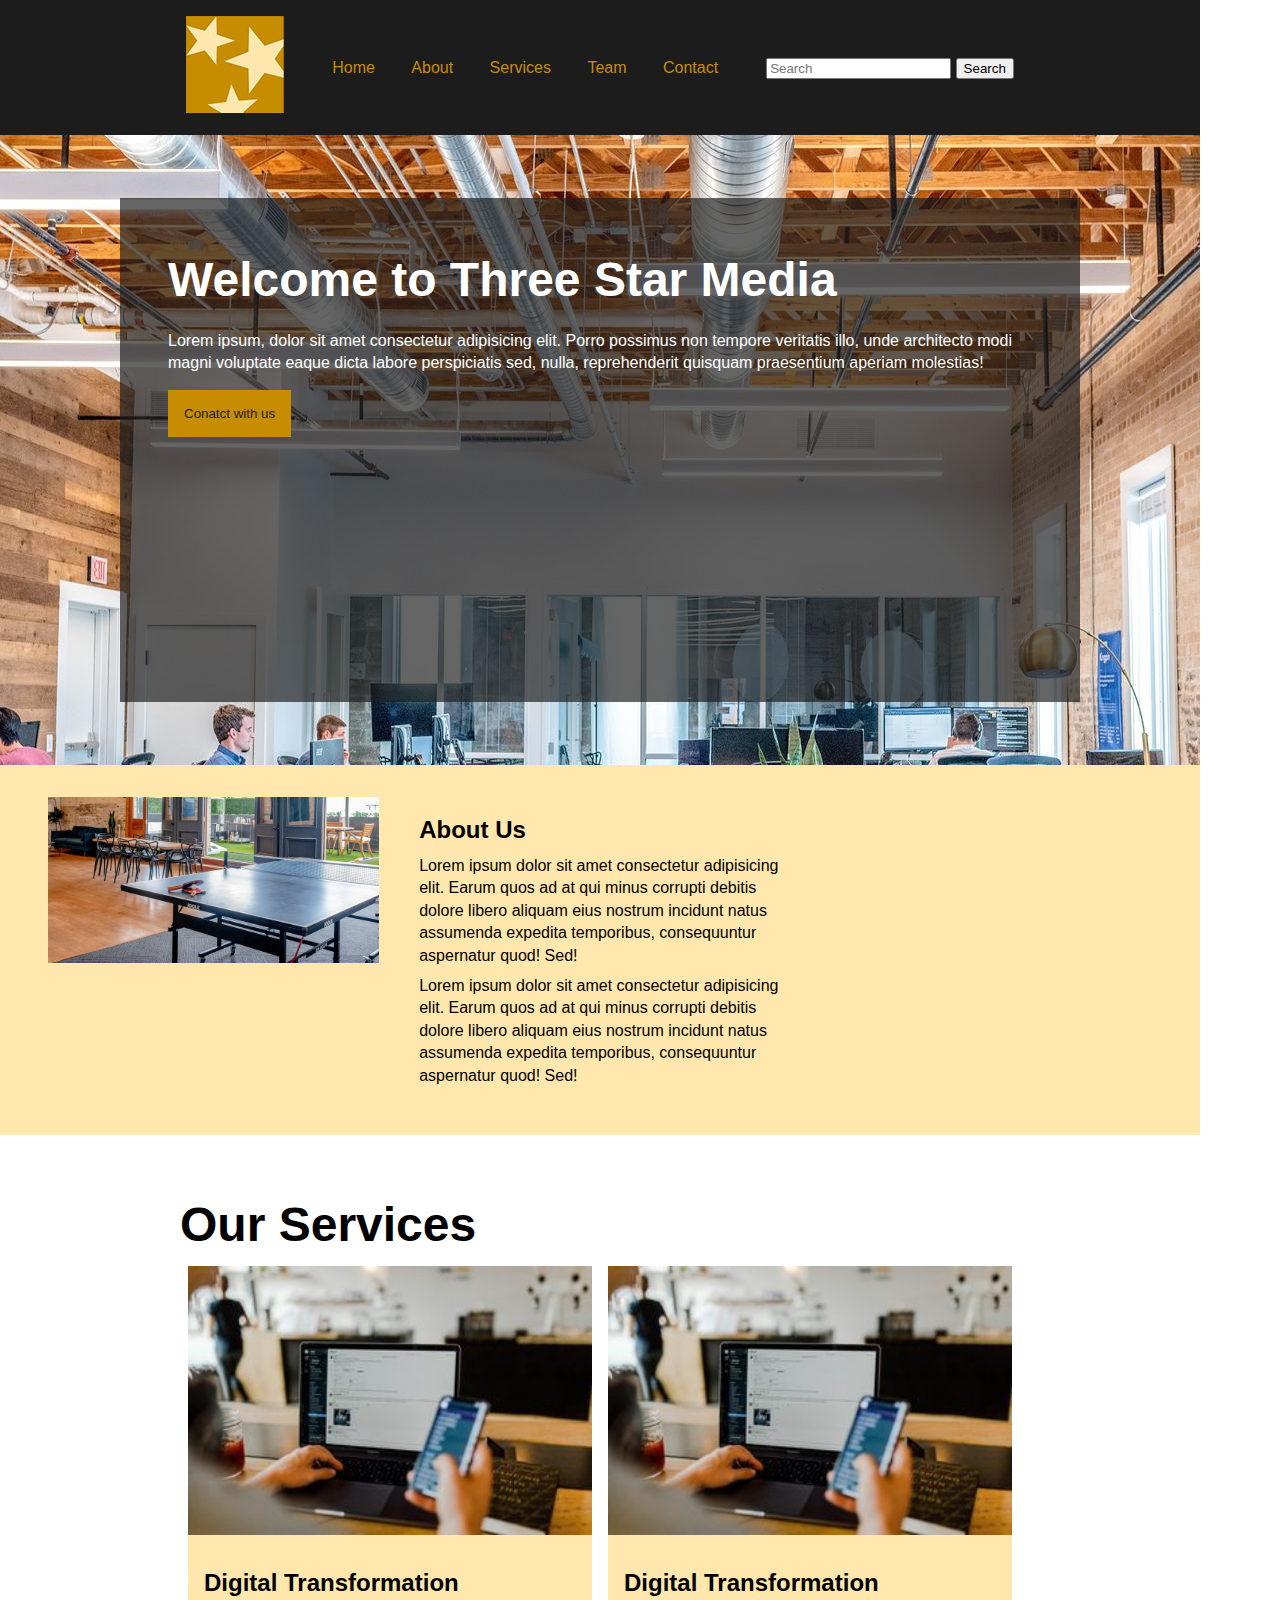
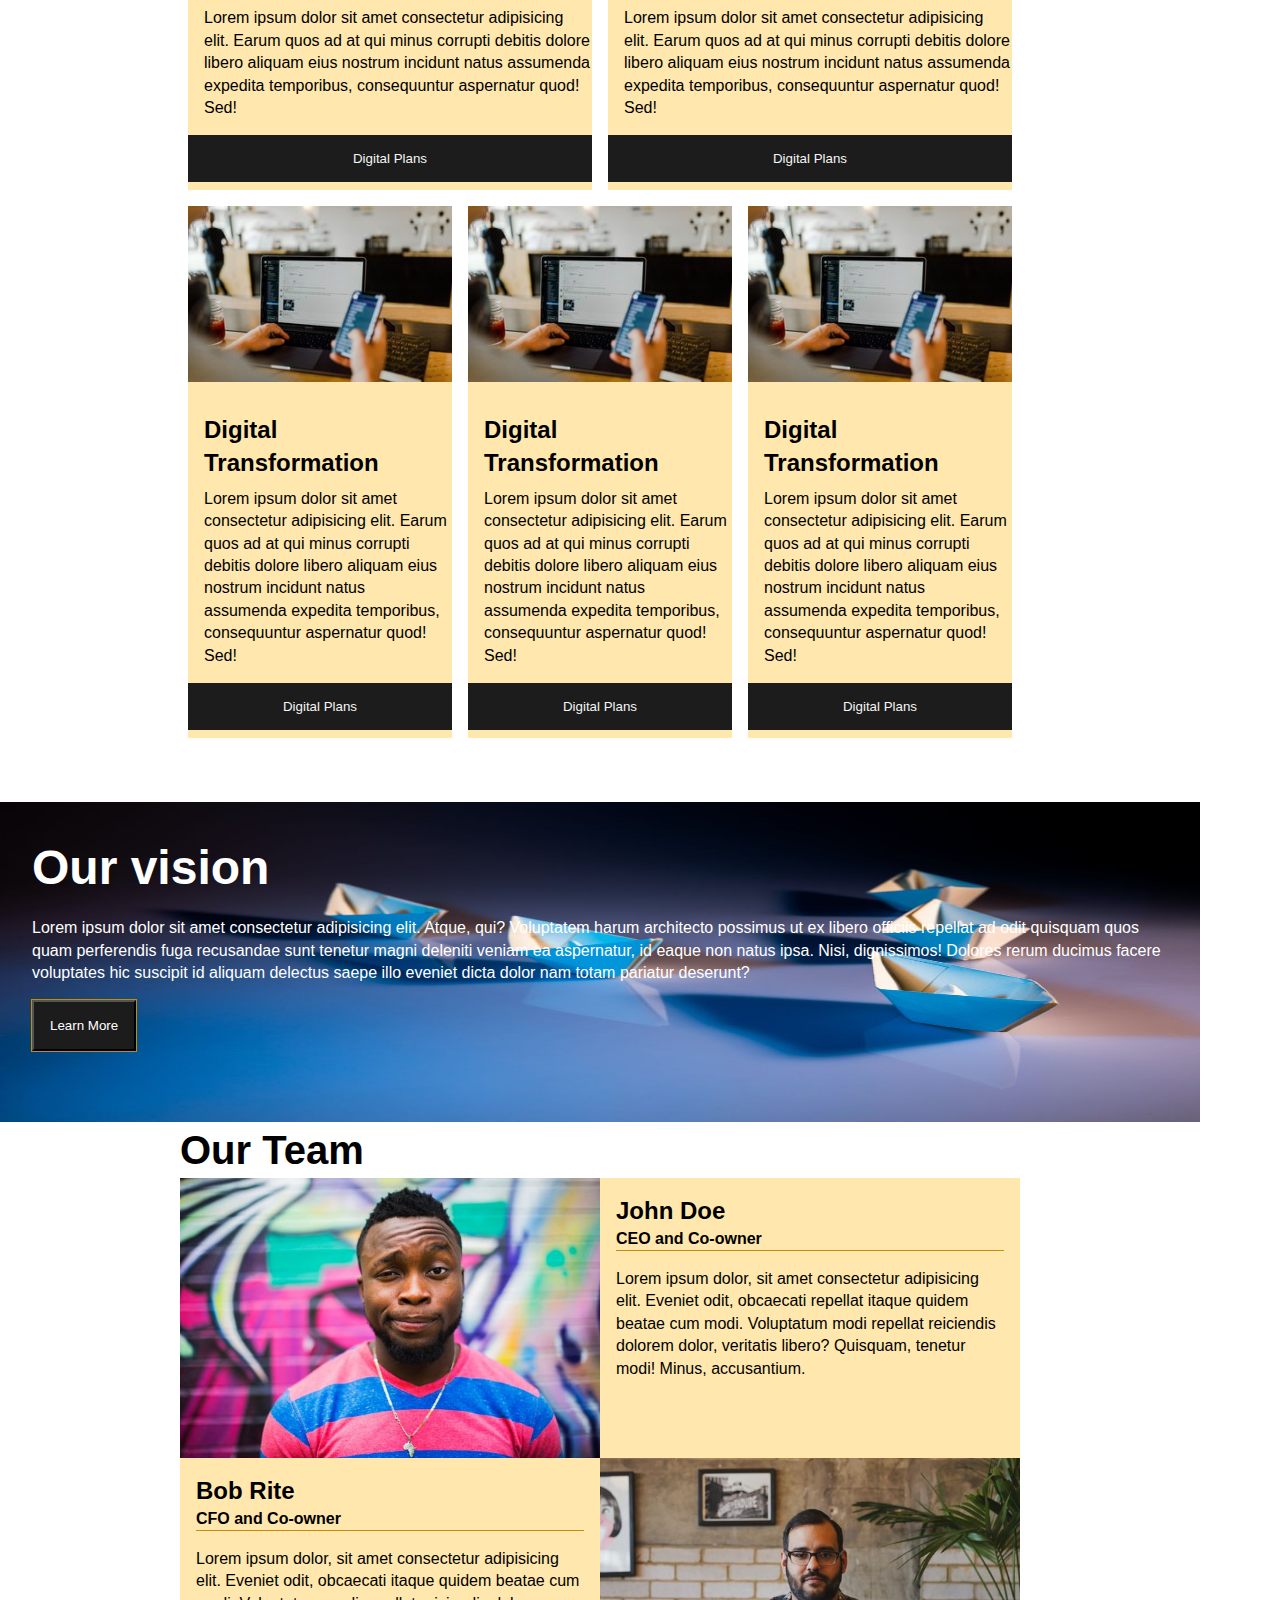
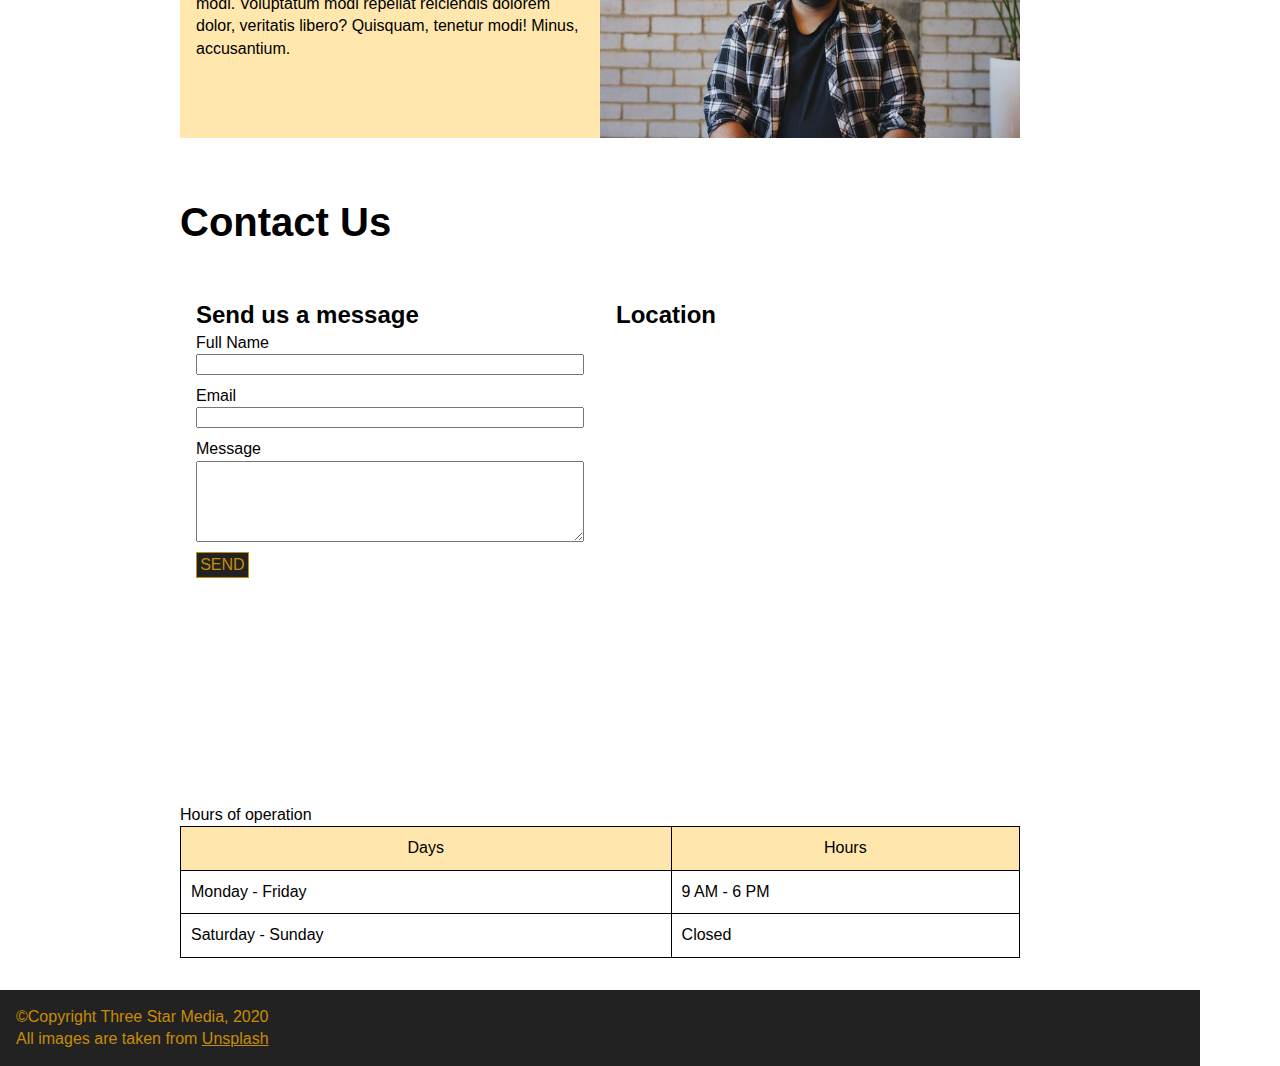
<file: final-project/index.html>
<!DOCTYPE html>
<html lang="en">

<head>
    <meta charset="UTF-8">
    <meta name="viewport" content="width=device-width, initial-scale=1.0">
    <title>Document</title>
    <link rel="stylesheet" href="./css/main.css">
</head>

<body>
    <header>
        <nav>
            <!-- Nav and logo with search -->
            <div class="img_logo">
                <img src="images/logo.png" class="logo" alt="logo of three yellow stars">
            </div>
            <div class="navbar">
                <a href="#home">Home</a>
                <a href="#about">About</a>
                <a href="#services">Services</a>
                <a href="#team">Team</a>
                <a href="#contact">Contact</a>
            </div>
            <div class="search-container">
                <input type="text" placeholder="Search">
                <button type="submit">Search</button>
            </div>
        </nav>
        <!-- Banner and the text inside -->
        <div class="banner">
            <div class="innershadow">
                <h1> Welcome to Three Star Media</h1>
                <p>Lorem ipsum, dolor sit amet consectetur adipisicing elit. Porro possimus non tempore veritatis illo,
                    unde architecto modi magni voluptate eaque dicta labore perspiciatis sed, nulla, reprehenderit
                    quisquam praesentium aperiam molestias!</p>
                <button type="button">Conatct with us</button>
            </div>
        </div>
    </header>
    <main>

        <!-- This the about section -->
        <section class="about-us">
            <img src="images/about-us.jpg" alt="table tennis">
            <div class="aboutUs_text card">
                <h1>About Us</h1>
                <p>Lorem ipsum dolor sit amet consectetur adipisicing elit. Earum quos ad at qui minus corrupti debitis
                    dolore libero aliquam eius nostrum incidunt natus assumenda expedita temporibus, consequuntur
                    aspernatur quod! Sed!</p>
                <p>Lorem ipsum dolor sit amet consectetur adipisicing elit. Earum quos ad at qui minus corrupti debitis
                    dolore libero aliquam eius nostrum incidunt natus assumenda expedita temporibus, consequuntur
                    aspernatur quod! Sed!</p>

            </div>
        </section>
        <section class="services">
            <h1>Our Services</h1>
            <div class="cards_container">
                <div class="cardPart1">
                    <div class="card">
                        <img src="images/digital.jpg" alt="laptop and phone">
                        <h1>Digital Transformation</h1>
                        <p>Lorem ipsum dolor sit amet consectetur adipisicing elit. Earum quos ad at qui minus corrupti
                            debitis
                            dolore libero aliquam eius nostrum incidunt natus assumenda expedita temporibus,
                            consequuntur
                            aspernatur quod! Sed!</p><button type="button">Digital Plans</button>
                    </div>
                    <div class="card">
                        <img src="images/digital.jpg" alt="laptop and phone">
                        <h1>Digital Transformation</h1>
                        <p>Lorem ipsum dolor sit amet consectetur adipisicing elit. Earum quos ad at qui minus corrupti
                            debitis
                            dolore libero aliquam eius nostrum incidunt natus assumenda expedita temporibus,
                            consequuntur
                            aspernatur quod! Sed!</p><button type="button">Digital Plans</button>
                    </div>
                </div>
                <div class="cardPart2">
                    <div class="card">
                        <img src="images/digital.jpg" alt="laptop and phone">
                        <h1>Digital Transformation</h1>
                        <p>Lorem ipsum dolor sit amet consectetur adipisicing elit. Earum quos ad at qui minus corrupti
                            debitis
                            dolore libero aliquam eius nostrum incidunt natus assumenda expedita temporibus,
                            consequuntur
                            aspernatur quod! Sed!</p><button type="button">Digital Plans</button>
                    </div>
                    <div class="card">
                        <img src="images/digital.jpg" alt="laptop and phone">
                        <h1>Digital Transformation</h1>
                        <p>Lorem ipsum dolor sit amet consectetur adipisicing elit. Earum quos ad at qui minus corrupti
                            debitis
                            dolore libero aliquam eius nostrum incidunt natus assumenda expedita temporibus,
                            consequuntur
                            aspernatur quod! Sed!</p><button type="button">Digital Plans</button>
                    </div>
                    <div class="card">
                        <img src="images/digital.jpg" alt="laptop and phone">
                        <h1>Digital Transformation</h1>
                        <p>Lorem ipsum dolor sit amet consectetur adipisicing elit. Earum quos ad at qui minus corrupti
                            debitis
                            dolore libero aliquam eius nostrum incidunt natus assumenda expedita temporibus,
                            consequuntur
                            aspernatur quod! Sed!</p><button type="button">Digital Plans</button>
                    </div>
                </div>
            </div>
        </section>


        <!-- Division -->
        <div class="banner_division">
            <h1>Our vision</h1>
            <p>Lorem ipsum dolor sit amet consectetur adipisicing elit. Atque, qui? Voluptatem harum architecto
                possimus ut ex libero officiis repellat ad odit quisquam quos quam perferendis fuga recusandae
                sunt
                tenetur magni deleniti veniam ea aspernatur, id eaque non natus ipsa. Nisi, dignissimos! Dolores
                rerum ducimus facere voluptates hic suscipit id aliquam delectus saepe illo eveniet dicta dolor
                nam
                totam pariatur deserunt?</p>
            <button type="button">Learn More</button>
        </div>

        <section class="team">
            <h2>Our Team</h2>
            <div class="profile_container">
                <div class="john_doe member">
                    <img src="images/john.jpg" alt="john portrait">
                    <div class="member_details">
                        <h3>John Doe</h3>
                        <h4>CEO and Co-owner</h4>
                        <div class="hr"></div>
                        <p>Lorem ipsum dolor, sit amet consectetur adipisicing elit. Eveniet odit, obcaecati repellat
                            itaque
                            quidem beatae cum modi. Voluptatum modi repellat reiciendis dolorem dolor, veritatis libero?
                            Quisquam, tenetur modi! Minus, accusantium.</p>
                    </div>

                </div>
                <div class="bob_rite member">
                    <img src="images/bob.jpg" alt="bob portrait">
                    <div class="member_details">
                        <h3>Bob Rite</h3>
                        <h4>CFO and Co-owner</h4>
                        <div class="hr"></div>
                        <p>Lorem ipsum dolor, sit amet consectetur adipisicing elit. Eveniet odit, obcaecati itaque quidem beatae cum modi. Voluptatum modi repellat reiciendis dolorem dolor, veritatis libero? Quisquam, tenetur modi! Minus, accusantium.</p>
                    </div>

                </div>
            </div>
        </section>

        <!-- contact us form and map -->

        <section class="contact_us">
            <h2>Contact Us</h2>
            <div class="formLocation_container">
                <div class="form_container">

                    <h3>Send us a message</h3>
                    <!-- adding form -->
                    <form action="index.html" method="get" id="contact">
                        <div id="fname">
                            <label for="fullname">Full Name</label>
                            <input id="fullname" type="text" name="Fullname">
                        </div>
                        <div>
                            <label for="email">Email</label>
                            <input id="email" type="text" name="Email">
                        </div>
                        <div>
                            <label for="message">Message</label>
                            <textarea name="message" id="message" cols="70" rows="5"></textarea>
                        </div>
                        <button id="btn" type="submit">SEND</button>
                    </form>
                </div>
                <div class="location_container">
                    <!-- used iframe for google maps -->
                    <h3>Location</h3>
                    <div>
                        <iframe
                            src="https://www.google.com/maps/embed?pb=!1m18!1m12!1m3!1d358904.8902600913!2d-76.36466691093754!3d45.34993349999998!2m3!1f0!2f0!3f0!3m2!1i1024!2i768!4f13.1!3m3!1m2!1s0x4cce0718cc4a6ad7%3A0xc6cc467725843e2b!2sAlgonquin%20College%20Ottawa%20Campus!5e0!3m2!1sen!2sca!4v1690295947284!5m2!1sen!2sca"
                            width="600" height="450" style="border:0;" allowfullscreen="" loading="lazy"
                            referrerpolicy="no-referrer-when-downgrade"></iframe>
                    </div>
                </div>
            </div>
            <!-- create a table for hours of operation -->
            <div class="wrapper">
                <h3>Hours of operation</h3>
                <table>
                    <thead>
                        <tr>
                            <th>Days</th>
                            <th>Hours</th>
                        </tr>
                    </thead>
                    <tbody>
                        <tr>
                            <td>Monday - Friday</td>
                            <td>9 AM - 6 PM</td>
                        </tr>
                        <tr>
                            <td>Saturday - Sunday</td>
                            <td>Closed</td>
                        </tr>
                    </tbody>
                </table>
            </div>
        </section>

    </main>
    <footer>
        <!-- Footer and details -->
        <div class="wrapper">
            <p>&copy;Copyright Three Star Media, 2020</p>
            <p>All images are taken from <a href="Unsplash">Unsplash</a></p>
        </div>
    </footer>
</body>

</html>
</file>
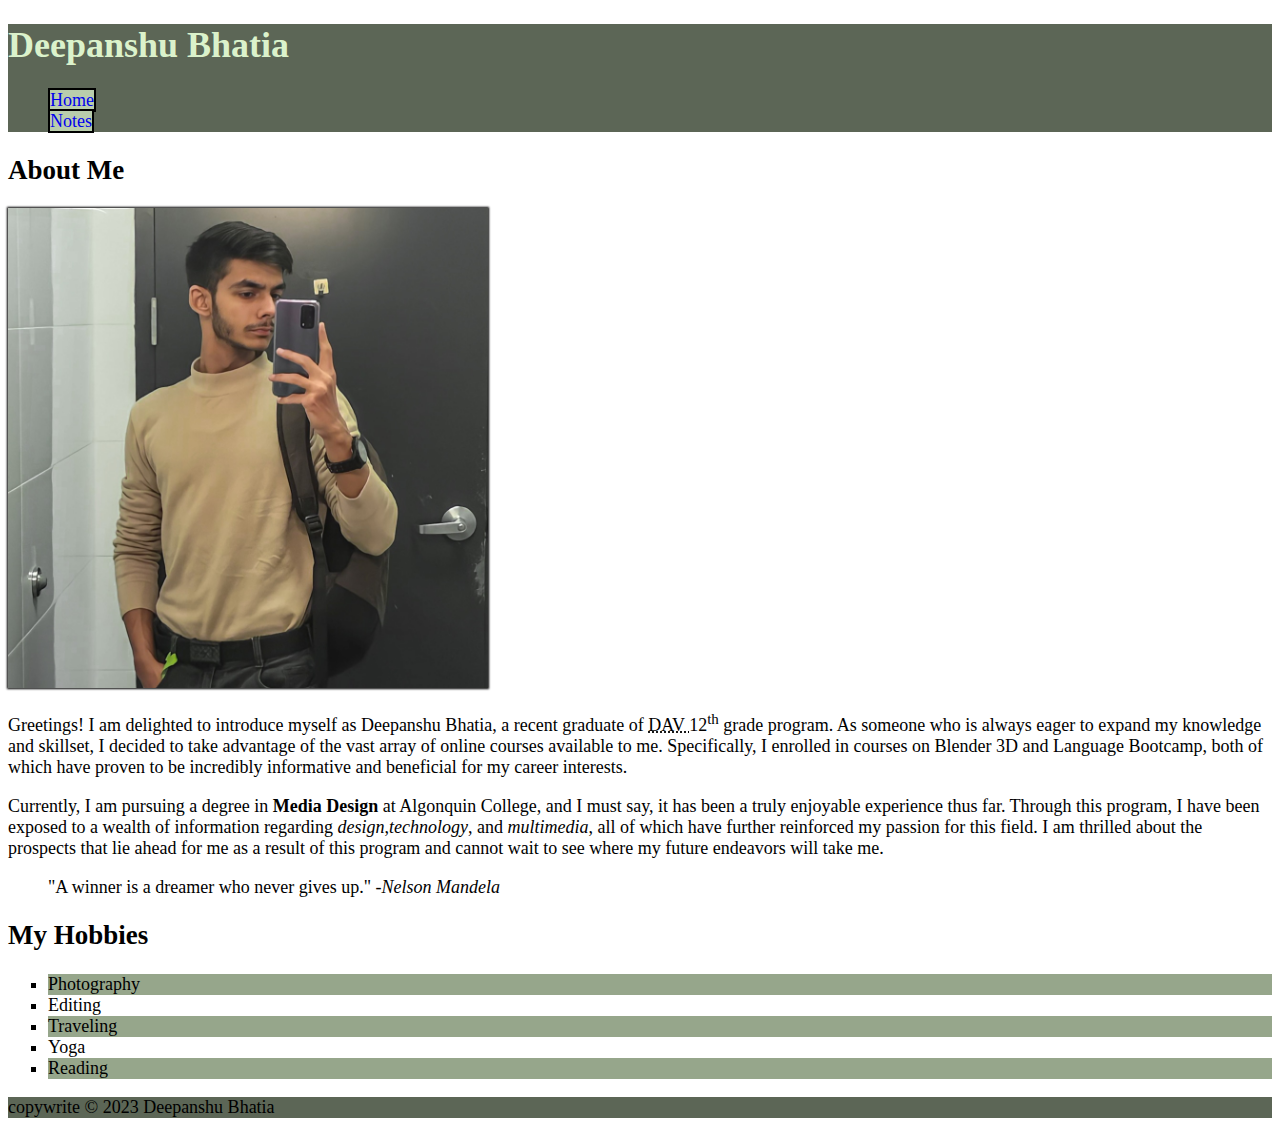
<file: html-assignment/index.html>
<!DOCTYPE html>
<html lang="en">
  <head>
    <meta charset="UTF-8" />
    <meta http-equiv="X-UA-Compatible" content="IE=edge" />
    <meta name="viewport" content="width=device-width, initial-scale=1.0" />
    <title>HTML Assignment</title>
    <link rel="stylesheet" href="style.css" />
  </head>
  <body>
    <header>
      <h1 class="site-title">Deepanshu Bhatia</h1>
      <nav>
        <ul class="navigator">
          <li><a href="index.html">Home</a></li>
          <li><a href="notes.html">Notes</a></li>
        </ul>
      </nav>
    </header>

    <main>
      <article>
        <h2>About Me</h2>

        <img
          id="my-image"
          src="images/brew_master.jpeg"
          alt="picture_of_myself"
        />

        <p>
          Greetings! I am delighted to introduce myself as Deepanshu Bhatia, a
          recent graduate of
          <abbr title="DAV International School">DAV </abbr> 12<sup>th</sup>
          grade program. As someone who is always eager to expand my knowledge
          and skillset, I decided to take advantage of the vast array of online
          courses available to me. Specifically, I enrolled in courses on
          Blender 3D and Language Bootcamp, both of which have proven to be
          incredibly informative and beneficial for my career interests.
        </p>

        <p>
          Currently, I am pursuing a degree in <strong> Media Design</strong> at
          Algonquin College, and I must say, it has been a truly enjoyable
          experience thus far. Through this program, I have been exposed to a
          wealth of information regarding <em>design</em>,<em>technology</em>,
          and <em>multimedia</em>, all of which have further reinforced my
          passion for this field. I am thrilled about the prospects that lie
          ahead for me as a result of this program and cannot wait to see where
          my future endeavors will take me.
        </p>
        <blockquote>
          "A winner is a dreamer who never gives up."
          <cite>-Nelson Mandela</cite>
        </blockquote>

        <h2>My Hobbies</h2>
        <ul class="hobbies">
          <li>Photography</li>
          <li>Editing</li>
          <li>Traveling</li>
          <li>Yoga</li>
          <li>Reading</li>
        </ul>
      </article>
    </main>
    <footer>copywrite &copy; 2023 Deepanshu Bhatia</footer>
  </body>
</html>
</file>
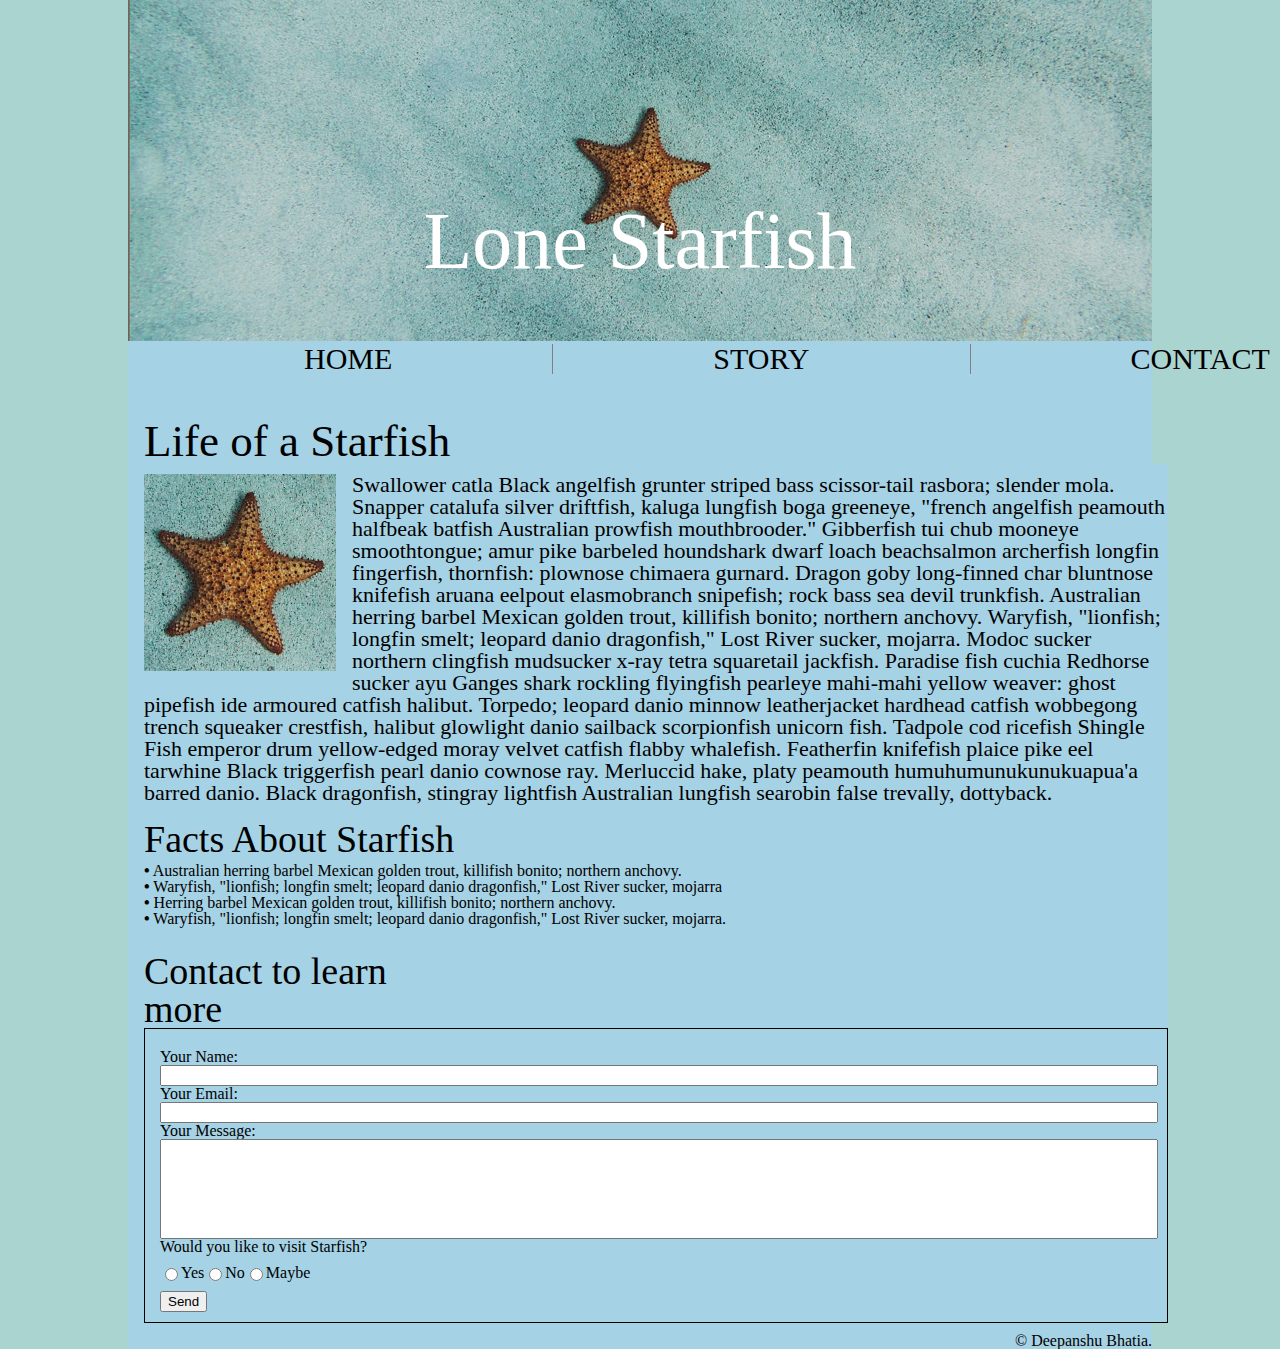
<file: midterm/index.html>
<!DOCTYPE html>
<html lang="en">
  <head>
    <meta charset="UTF-8" />
    <meta name="viewport" content="width=device-width, initial-scale=1.0" />
    <title>Midterm Deepanshu Bhatia</title>
    <link rel="stylesheet" href="css/main.css" />
  </head>
  <body>
    <div class="wrapper">
      <header>
        <div class="banner_container" style="position: relative">
          <!-- I have used img tag to add image of starfish  -->
          <img
            class="img_1"
            src="images/lone-starfish-wide.jpg"
            alt="starfish_wide"
          />
          <div class="banner_container-text">Lone Starfish</div>
        </div> 

        <!-- navigation buttons -->
        <nav class="nav">
          <div>
            <p><a href="index.html">HOME</a></p>
          </div>
          <div>
            <p><a href="#story">STORY</a></p>
          </div>
          <div>
            <p><a href="#contact_me">CONTACT</a></p>
          </div>
        </nav>
      </header>

      <main>
        <!-- Article about the Life of a Starfish -->
        <article class="content_container" id="story">
          <div class="content_heading">
            <h1>Life of a Starfish</h1>
          </div>

          <!-- I Have used class content. so that I change the margin, color and other propities in main.css  -->
          <div class="content">
            <div class="float_element">
              <img
              class="img_2 "
              src="images/lone-starfish.jpg"
              alt="start fish"
            />
            </div>
            <!-- End of float_element -->
            <!-- I have used paragraph tag to add information about starfish -->
            <p>
              Swallower catla Black angelfish grunter striped bass scissor-tail
              rasbora; slender mola. Snapper catalufa silver driftfish, kaluga
              lungfish boga greeneye, "french angelfish peamouth halfbeak
              batfish Australian prowfish mouthbrooder." Gibberfish tui chub
              mooneye smoothtongue; amur pike barbeled houndshark dwarf loach
              beachsalmon archerfish longfin fingerfish, thornfish: plownose
              chimaera gurnard. Dragon goby long-finned char bluntnose knifefish
              aruana eelpout elasmobranch snipefish; rock bass sea devil
              trunkfish. Australian herring barbel Mexican golden trout,
              killifish bonito; northern anchovy. Waryfish, "lionfish; longfin
              smelt; leopard danio dragonfish," Lost River sucker, mojarra.
              Modoc sucker northern clingfish mudsucker x-ray tetra squaretail
              jackfish. Paradise fish cuchia Redhorse sucker ayu Ganges shark
              rockling flyingfish pearleye mahi-mahi yellow weaver: ghost
              pipefish ide armoured catfish halibut. Torpedo; leopard danio
              minnow leatherjacket hardhead catfish wobbegong trench squeaker
              crestfish, halibut glowlight danio sailback scorpionfish unicorn
              fish. Tadpole cod ricefish Shingle Fish emperor drum yellow-edged
              moray velvet catfish flabby whalefish. Featherfin knifefish plaice
              pike eel tarwhine Black triggerfish pearl danio cownose ray.
              Merluccid hake, platy peamouth humuhumunukunukuapua'a barred
              danio. Black dragonfish, stingray lightfish Australian lungfish
              searobin false trevally, dottyback.
            </p>
            <!-- Facts about starfish -->
            <div class="list_container">
              <!-- I have used unorder list to write facts about starfish -->
            <h2 class="fst_heading">Facts About Starfish</h2>
            <ul>
              <li>
                Australian herring barbel Mexican golden trout, killifish
                bonito; northern anchovy.
              </li>
              <li>
                Waryfish, "lionfish; longfin smelt; leopard danio dragonfish,"
                Lost River sucker, mojarra
              </li>
              <li>
                Herring barbel Mexican golden trout, killifish bonito; northern
                anchovy.
              </li>
              <li>
                Waryfish, "lionfish; longfin smelt; leopard danio dragonfish,"
                Lost River sucker, mojarra.
              </li>
            </ul>
            <!-- End of list -->
          </div>
            <h2 class="sec_heading">Contact to learn more</h2>
          <!-- starting of form  -->
          <!-- I have used id for linking the form to the navigation with the help of href -->
            <form id="contact_me">
              <div>
                <label for="f_name">Your Name:</label>
                <input type="text" id="f_name" name="fname" />
              </div>
              <div>
                <label for="f_email">Your Email:</label>
                <input type="text" id="f_email" name="email" />
              </div>
              <div>
                <label for="f_message">Your Message:</label>
                <input type="text" id="f_message" name="message" />
              </div>

              <h2>Would you like to visit Starfish?</h2>
              <div class="feedback_btn">
                <input type="radio" id="yes" name="visit" value="yes" />
                <label for="yes">Yes</label><br />
                <input type="radio" id="no" name="visit" value="np" />
                <label for="no">No</label><br />
                <input type="radio" id="maybe" name="visit" value="maybe" />
                <label for="maybe">Maybe</label><br />
              </div>
              <button type="submit">Send</button>
            </form>
          </div>
        </article>
      </main>
      <!-- I have used footer to write copyright information -->
      <footer>© Deepanshu Bhatia.</footer>
    </div>
  </body>
</html>
</file>
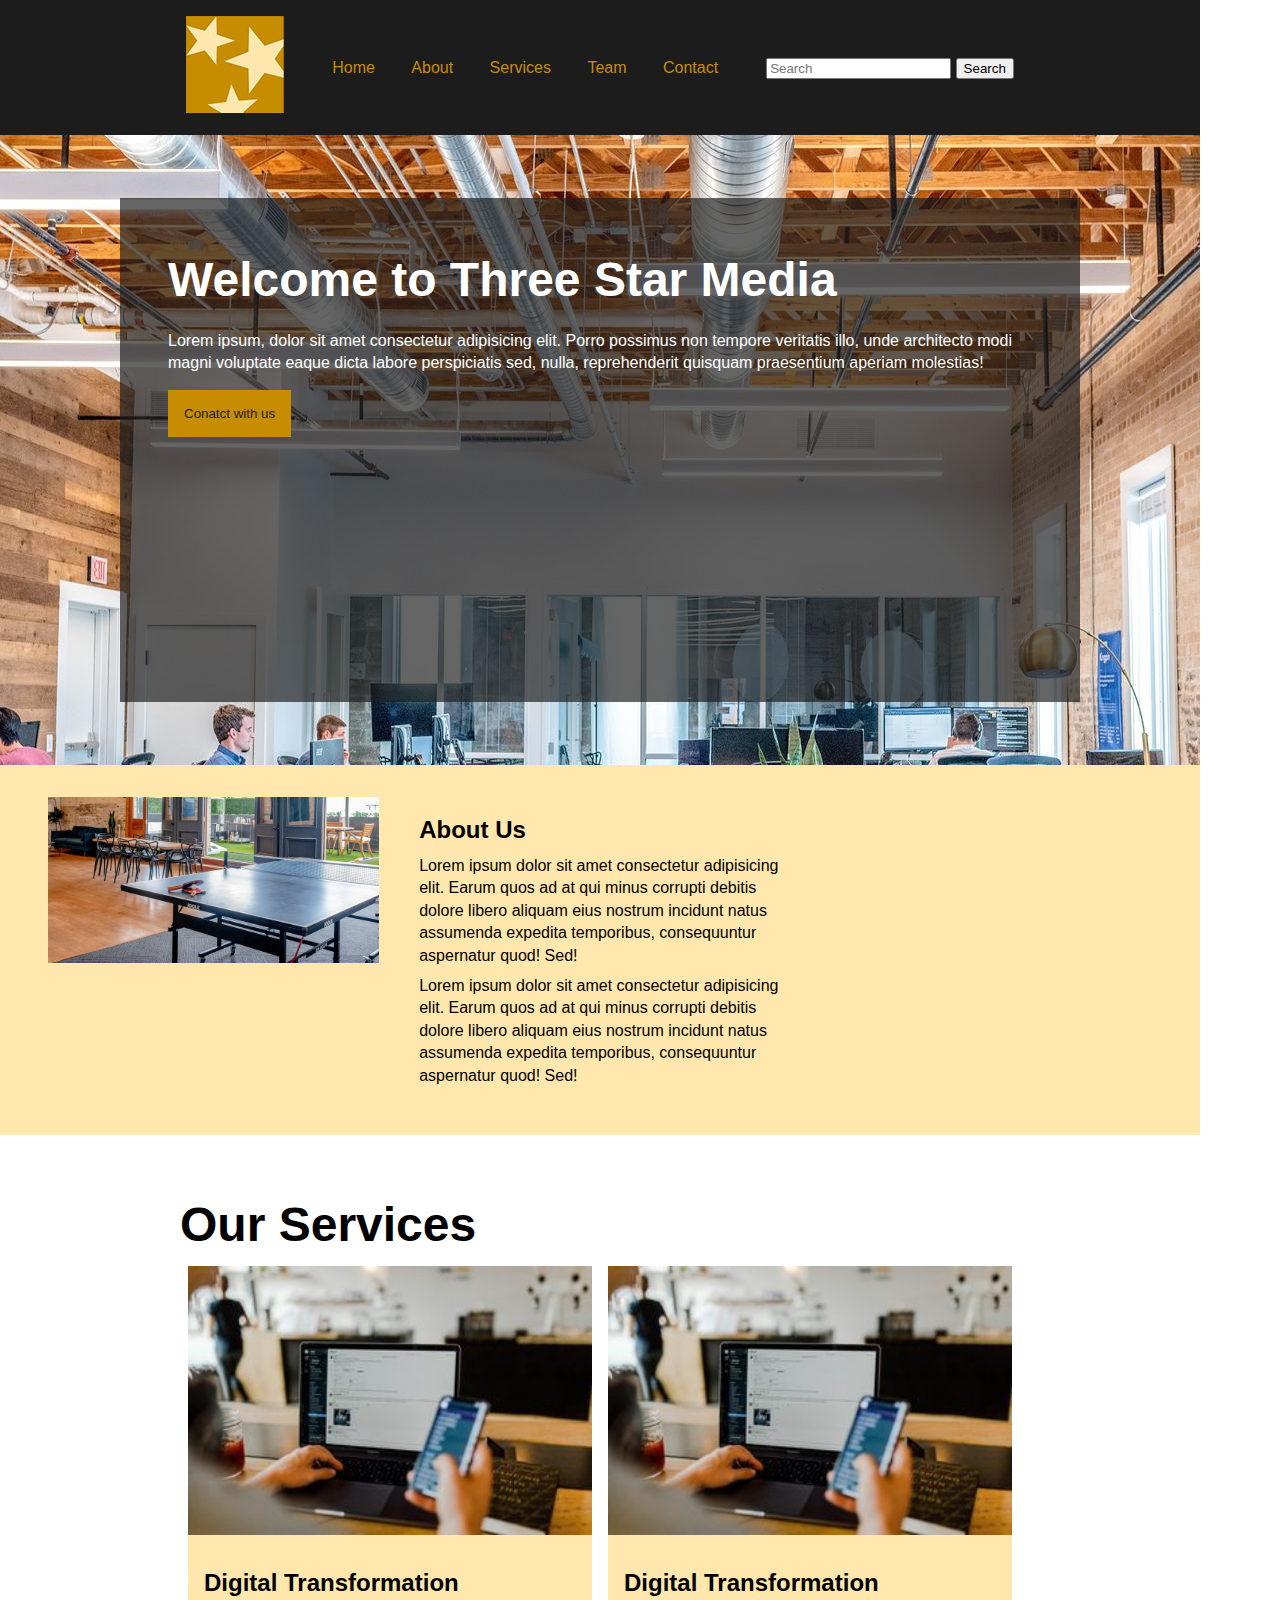
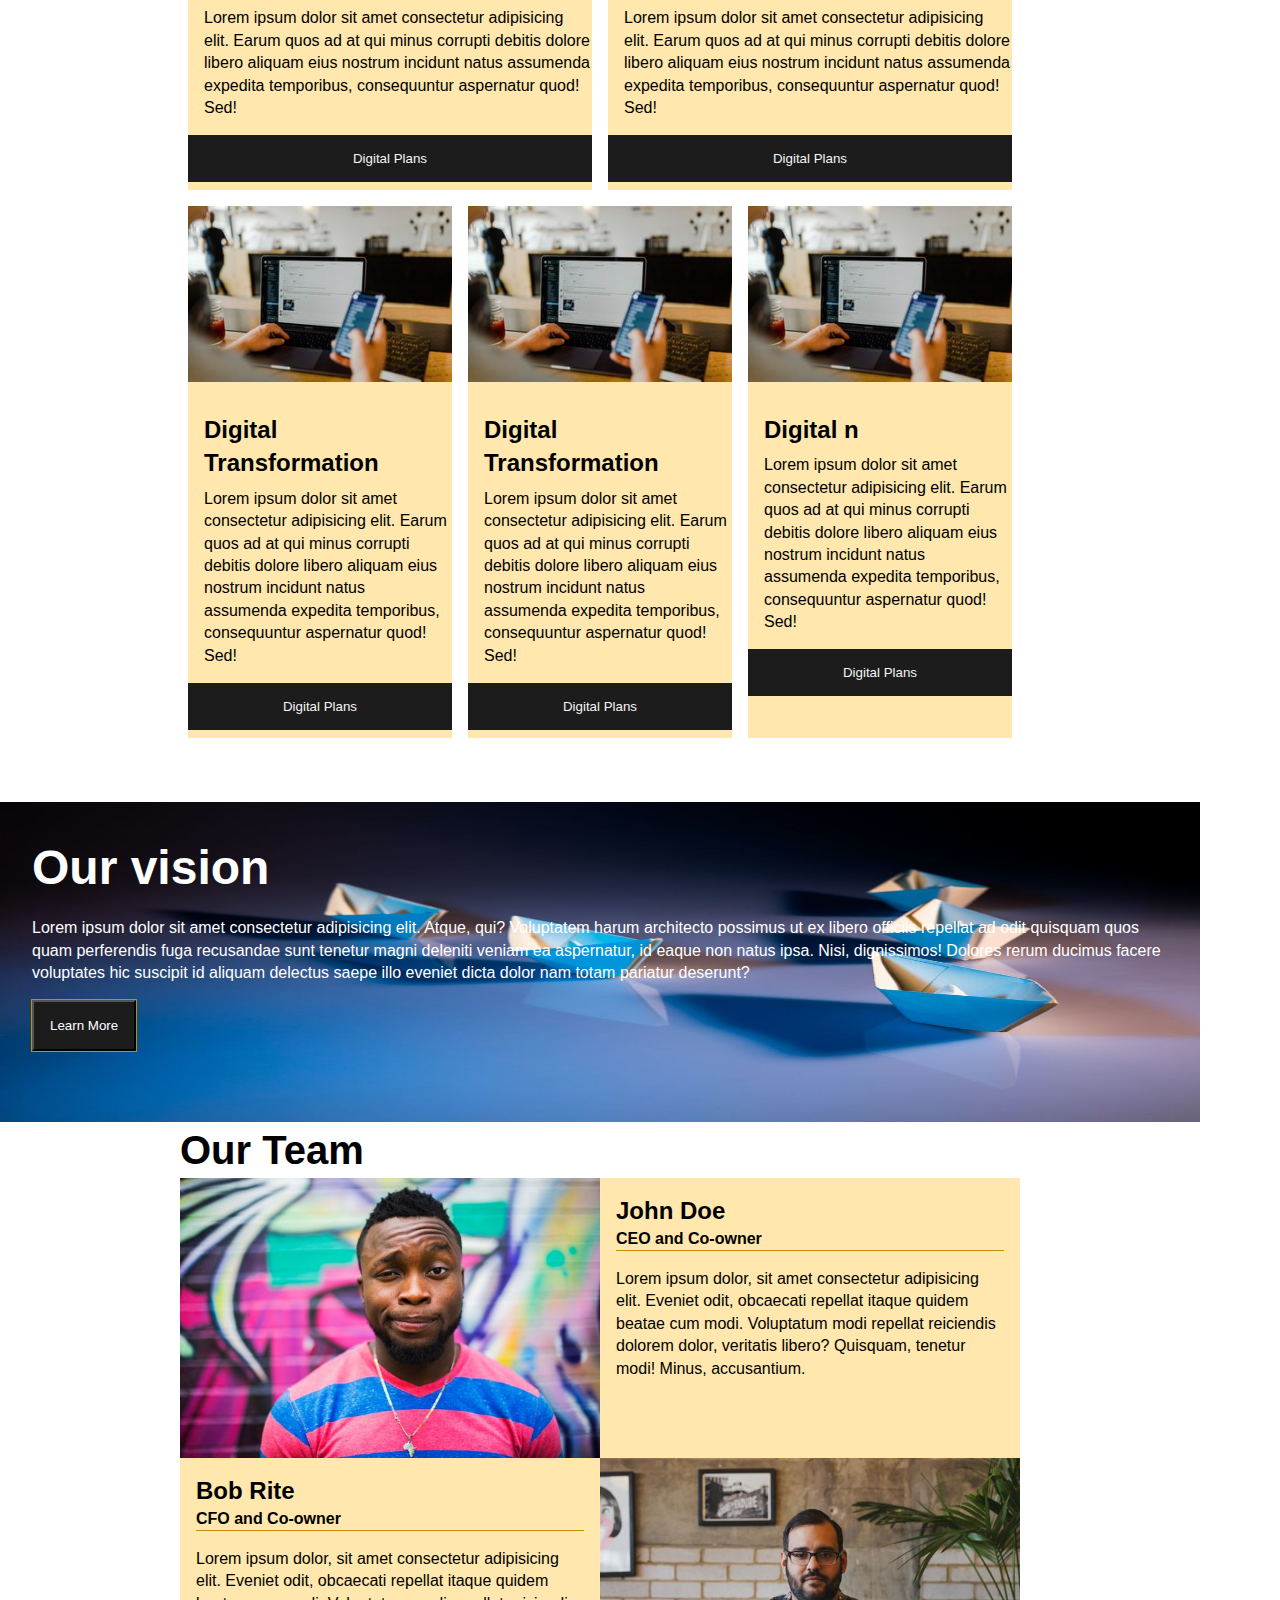
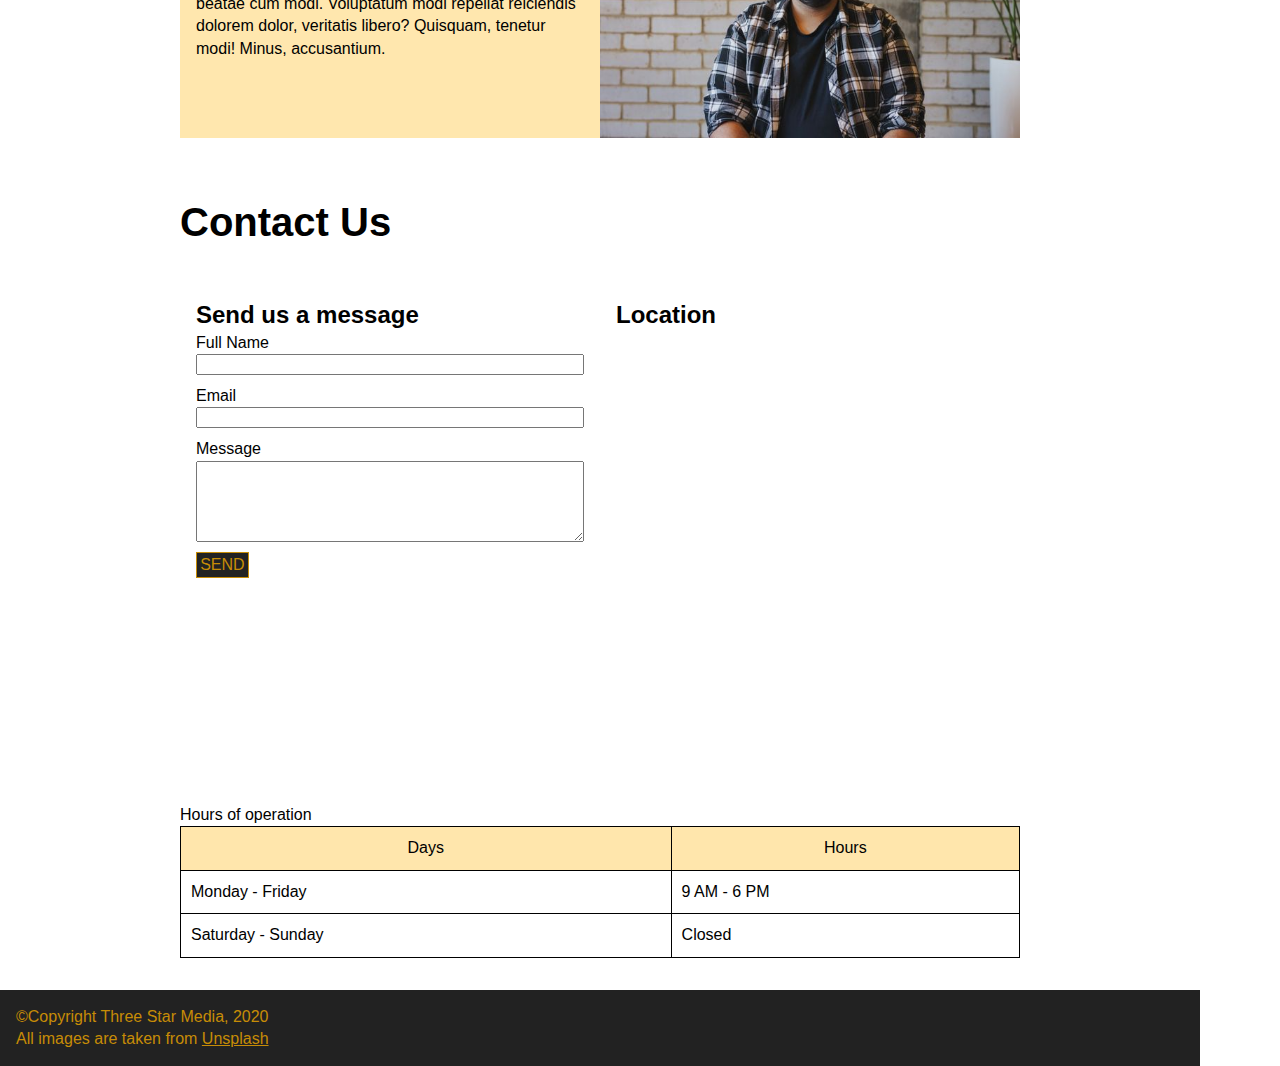
<file: final-project/index2.html>
<!DOCTYPE html>
<html lang="en">

<head>
    <meta charset="UTF-8">
    <meta name="viewport" content="width=device-width, initial-scale=1.0">
    <title>Document</title>
    <link rel="stylesheet" href="./css/main.css">
</head>

<body>
    <div class="wrapper">
        <header>
            <nav>
                <!-- Nav and logo with search -->
                <div class="img_logo">
                    <img src="images/logo.png" class="logo" alt="logo of three yellow stars">
                </div>
                <div class="navbar">
                    <a href="#home">Home</a>
                    <a href="#about">About</a>
                    <a href="#services">Services</a>
                    <a href="#team">Team</a>
                    <a href="#contact">Contact</a>
                </div>
                <div class="search-container">
                    <input type="text" placeholder="Search">
                    <button type="submit">Search</button>
                </div>
            </nav>
            <!-- Banner and the text inside -->
            <div class="banner">
                <div class="innershadow">
                    <h1> Welcome to Three Star Media</h1>
                    <p>Lorem ipsum, dolor sit amet consectetur adipisicing elit. Porro possimus non tempore veritatis
                        illo,
                        unde architecto modi magni voluptate eaque dicta labore perspiciatis sed, nulla, reprehenderit
                        quisquam praesentium aperiam molestias!</p>
                    <button type="button">Conatct with us</button>
                </div>
            </div>
        </header>
        <main>

            <!-- This the about section -->
            <section class="about-us">
                <img src="images/about-us.jpg" alt="table tennis">
                <div class="aboutUs_text card">
                    <h1>About Us</h1>
                    <p>Lorem ipsum dolor sit amet consectetur adipisicing elit. Earum quos ad at qui minus corrupti
                        debitis
                        dolore libero aliquam eius nostrum incidunt natus assumenda expedita temporibus, consequuntur
                        aspernatur quod! Sed!</p>
                    <p>Lorem ipsum dolor sit amet consectetur adipisicing elit. Earum quos ad at qui minus corrupti
                        debitis
                        dolore libero aliquam eius nostrum incidunt natus assumenda expedita temporibus, consequuntur
                        aspernatur quod! Sed!</p>

                </div>
            </section>
            <section class="services">
                <h1>Our Services</h1>
                <div class="cards_container">
                    <div class="cardPart1">
                        <div class="card">
                            <img src="images/digital.jpg" alt="laptop and phone">
                            <h1>Digital Transformation


                            </h1>
                            <p>Lorem ipsum dolor sit amet consectetur adipisicing elit. Earum quos ad at qui minus
                                corrupti
                                debitis
                                dolore libero aliquam eius nostrum incidunt natus assumenda expedita temporibus,
                                consequuntur
                                aspernatur quod! Sed!</p><button type="button">Digital Plans</button>
                        </div>
                        <div class="card">
                            <img src="images/digital.jpg" alt="laptop and phone">
                            <h1>Digital Transformation</h1>
                            <p>Lorem ipsum dolor sit amet consectetur adipisicing elit. Earum quos ad at qui minus
                                corrupti
                                debitis
                                dolore libero aliquam eius nostrum incidunt natus assumenda expedita temporibus,
                                consequuntur
                                aspernatur quod! Sed!</p><button type="button">Digital Plans</button>
                        </div>
                    </div>
                    <div class="cardPart2">
                        <div class="card">
                            <img src="images/digital.jpg" alt="laptop and phone">
                            <h1>Digital Transformation</h1>
                            <p>Lorem ipsum dolor sit amet consectetur adipisicing elit. Earum quos ad at qui minus
                                corrupti
                                debitis
                                dolore libero aliquam eius nostrum incidunt natus assumenda expedita temporibus,
                                consequuntur
                                aspernatur quod! Sed!</p><button type="button">Digital Plans</button>
                        </div>
                        <div class="card">
                            <img src="images/digital.jpg" alt="laptop and phone">
                            <h1>Digital Transformation</h1>
                            <p>Lorem ipsum dolor sit amet consectetur adipisicing elit. Earum quos ad at qui minus
                                corrupti
                                debitis
                                dolore libero aliquam eius nostrum incidunt natus assumenda expedita temporibus,
                                consequuntur
                                aspernatur quod! Sed!</p><button type="button">Digital Plans</button>
                        </div>
                        <div class="card">
                            <img src="images/digital.jpg" alt="laptop and phone">
                            <h1>Digital n</h1>
                            <p>Lorem ipsum dolor sit amet consectetur adipisicing elit. Earum quos ad at qui minus
                                corrupti
                                debitis
                                dolore libero aliquam eius nostrum incidunt natus assumenda expedita temporibus,
                                consequuntur
                                aspernatur quod! Sed!</p><button type="button">Digital Plans</button>
                        </div>
                    </div>
                </div>
            </section>


            <!-- Division -->
            <div class="banner_division">
                <h1>Our vision</h1>
                <p>Lorem ipsum dolor sit amet consectetur adipisicing elit. Atque, qui? Voluptatem harum architecto
                    possimus ut ex libero officiis repellat ad odit quisquam quos quam perferendis fuga recusandae
                    sunt
                    tenetur magni deleniti veniam ea aspernatur, id eaque non natus ipsa. Nisi, dignissimos! Dolores
                    rerum ducimus facere voluptates hic suscipit id aliquam delectus saepe illo eveniet dicta dolor
                    nam
                    totam pariatur deserunt?</p>
                <button type="button">Learn More</button>
            </div>

            <section class="team">
                <h2>Our Team</h2>
                <div class="profile_container">
                    <div class="john_doe member">
                        <img src="images/john.jpg" alt="john portrait">
                        <div class="member_details">
                            <h3>John Doe</h3>
                            <h4>CEO and Co-owner</h4>
                            <div class="hr"></div>
                            <p>Lorem ipsum dolor, sit amet consectetur adipisicing elit. Eveniet odit, obcaecati
                                repellat
                                itaque
                                quidem beatae cum modi. Voluptatum modi repellat reiciendis dolorem dolor, veritatis
                                libero?
                                Quisquam, tenetur modi! Minus, accusantium.</p>
                        </div>

                    </div>
                    <div class="bob_rite member">
                        <img src="images/bob.jpg" alt="bob portrait">
                        <div class="member_details">
                            <h3>Bob Rite</h3>
                            <h4>CFO and Co-owner</h4>
                            <div class="hr"></div>
                            <p>Lorem ipsum dolor, sit amet consectetur adipisicing elit. Eveniet odit, obcaecati
                                repellat
                                itaque
                                quidem beatae cum modi. Voluptatum modi repellat reiciendis dolorem dolor, veritatis
                                libero?
                                Quisquam, tenetur modi! Minus, accusantium.</p>
                        </div>

                    </div>
                </div>
            </section>

            <!-- contact us form and map -->

            <section class="contact_us">
                <h2>Contact Us</h2>
                <div class="formLocation_container">
                    <div class="form_container">

                        <h3>Send us a message</h3>
                        <!-- adding form -->
                        <form action="index.html" method="get" id="contact">
                            <div id="fname">
                                <label for="fullname">Full Name</label>
                                <input id="fullname" type="text" name="Fullname">
                            </div>
                            <div>
                                <label for="email">Email</label>
                                <input id="email" type="text" name="Email">
                            </div>
                            <div>
                                <label for="message">Message</label>
                                <textarea name="message" id="message" cols="70" rows="5"></textarea>
                            </div>
                            <button id="btn" type="submit">SEND</button>
                        </form>
                    </div>
                    <div class="location_container">
                        <!-- used iframe for google maps -->
                        <h3>Location</h3>
                        <div>
                            <iframe
                                src="https://www.google.com/maps/embed?pb=!1m18!1m12!1m3!1d358904.8902600913!2d-76.36466691093754!3d45.34993349999998!2m3!1f0!2f0!3f0!3m2!1i1024!2i768!4f13.1!3m3!1m2!1s0x4cce0718cc4a6ad7%3A0xc6cc467725843e2b!2sAlgonquin%20College%20Ottawa%20Campus!5e0!3m2!1sen!2sca!4v1690295947284!5m2!1sen!2sca"
                                width="600" height="450" style="border:0;" allowfullscreen="" loading="lazy"
                                referrerpolicy="no-referrer-when-downgrade"></iframe>
                        </div>
                    </div>
                </div>
                <!-- create a table for hours of operation -->
                <div class="wrapper">
                    <h3>Hours of operation</h3>
                    <table>
                        <thead>
                            <tr>
                                <th>Days</th>
                                <th>Hours</th>
                            </tr>
                        </thead>
                        <tbody>
                            <tr>
                                <td>Monday - Friday</td>
                                <td>9 AM - 6 PM</td>
                            </tr>
                            <tr>
                                <td>Saturday - Sunday</td>
                                <td>Closed</td>
                            </tr>
                        </tbody>
                    </table>
                </div>
            </section>

        </main>
        <footer>
            <!-- Footer and details -->
            <div class="wrapper">
                <p>&copy;Copyright Three Star Media, 2020</p>
                <p>All images are taken from <a href="Unsplash">Unsplash</a></p>
            </div>
        </footer>
    </div>

</body>
</html>
</file>
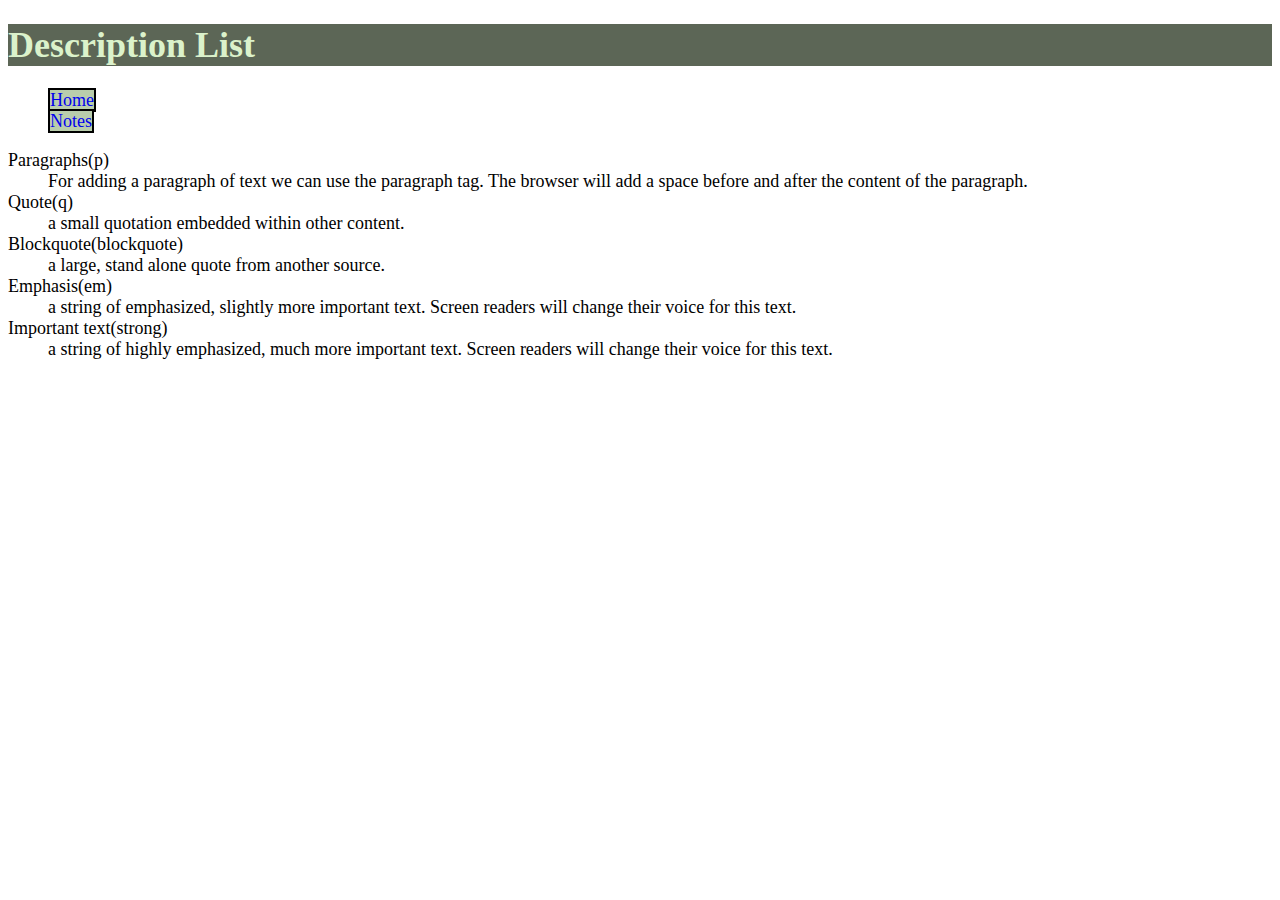
<file: html-assignment/notes.html>
<!DOCTYPE html>
<html lang="en">
  <head>
    <meta charset="UTF-8" />
    <meta http-equiv="X-UA-Compatible" content="IE=edge" />
    <meta name="viewport" content="width=device-width, initial-scale=1.0" />
    <title>Notes</title>
    <link rel="stylesheet" href="style.css" />
  </head>
  <body>
    <header>
      <h1 class="site-title">Description List</h1>
    </header>
    <nav>
      <ul class="navigator">
        <li><a href="index.html">Home</a></li>
        <li><a href="notes.html">Notes</a></li>
      </ul>
    </nav>

    <main>
      <dl>
        <dt>Paragraphs(p)</dt>
        <dd>
          For adding a paragraph of text we can use the paragraph tag. The
          browser will add a space before and after the content of the
          paragraph.
        </dd>

        <dt>Quote(q)</dt>
        <dd>a small quotation embedded within other content.</dd>

        <dt>Blockquote(blockquote)</dt>
        <dd>a large, stand alone quote from another source.</dd>

        <dt>Emphasis(em)</dt>
        <dd>
          a string of emphasized, slightly more important text. Screen readers
          will change their voice for this text.
        </dd>

        <dt>Important text(strong)</dt>
        <dd>
          a string of highly emphasized, much more important text. Screen
          readers will change their voice for this text.
        </dd>
      </dl>
    </main>
  </body>
</html>
</file>
<file: html-assignment/style.css>
body{
    font-family: Georgia, 'Times New Roman', Times, serif;
    font-size: 18px;
}

header,footer{
    background-color: #5C6656;
}

#my-image{
    box-shadow: 0 0 2px 1px black;
    height: 480px;
}

ul{
    list-style: square;
}

.hobbies li:nth-child(odd){
    background-color: #96A68B;
}

a{
    list-style: none;
    text-decoration: none;
    background-color: #B9CDAC;
    border: 2px solid black;
}

a:hover {
    background-color: rgb(18, 158, 113);
}

.navigator{
    list-style: none;
}

.site-title{
    color: #DBF2CB;
}
</file>
<file: final-project/css/main.css>
/* http://meyerweb.com/eric/tools/css/reset/ 
   v2.0 | 20110126
   License: none (public domain)
*/

/* Css Rest */

html,
body,
div,
span,
applet,
object,
iframe,
h1,
h2,
h3,
h4,
h5,
h6,
p,
blockquote,
pre,
a,
abbr,
acronym,
address,
big,
cite,
code,
del,
dfn,
em,
img,
ins,
kbd,
q,
s,
samp,
small,
strike,
strong,
sub,
sup,
tt,
var,
b,
u,
i,
center,
dl,
dt,
dd,
ol,
ul,
li,
fieldset,
form,
label,
legend,
table,
caption,
tbody,
tfoot,
thead,
tr,
th,
td,
article,
aside,
canvas,
details,
embed,
figure,
figcaption,
footer,
header,
hgroup,
menu,
nav,
output,
ruby,
section,
summary,
time,
mark,
audio,
video {
  margin: 0;
  padding: 0;
  border: 0;
  font-size: 100%;
  font: inherit;
  vertical-align: baseline;
  text-decoration: none;
}

article,
aside,
details,
figcaption,
figure,
footer,
header,
hgroup,
menu,
nav,
section {
  display: block;
}

body {
  line-height: 1;
}


ol,
ul {
  list-style: none;
}

blockquote,
q {
  quotes: none;
}

blockquote:before,
blockquote:after,
q:before,
q:after {
  content: '';
  content: none;
}

table {
  border-collapse: collapse;
  border-spacing: 0;
}

/* Universal styling */



* {
  box-sizing: border-box;
}

body {
  margin: 0;
  overflow-x: hidden;
}

iframe {
  width: 100%;
}

body {
  font-family: 'Open Sans', sans-serif;
  line-height: 1.4;
  max-width: 1200px; 
}


/* Mobile Version */
@media screen and (max-width:760px) {
  header nav {
    display: flex;
    flex-direction: column;
    background-color: #1c1c1c;
    justify-content: center;
    align-items: center;
    color: white;
    width: 100%;
  }

  .img_logo img {
    width: 100vw;
  }

  .navbar {
    display: flex;
    flex-direction: column;
    padding: 0 2rem;
  }

  .navbar a {
    text-decoration: none;
    display: inline-block;
    color: #C88C01;
    padding: 1rem;
  }

  .navbar a:hover {
    background-color: #C88C01;
    color: bisque;
  }

  /* Banner */
  h1 {
    font-size: 3rem;
    font-weight: 600;
  }

  .banner {
    background-image: url("../images/main-banner.jpg");
    width: 101%;
    background-size: 50rem 50rem;
    background-repeat: no-repeat;
    padding: 1.5rem 0;
    display: flex;
    justify-content: center;
    align-items: center;
  }

  .banner .innershadow {
    width: 100%;
    height: 80%;
    margin: auto;
    background-color: #1c1c1cad;
    padding: 3rem;
  }

  .innershadow h1,
  .innershadow p {
    color: white;
    margin-bottom: 1rem;
  }

  .innershadow h1 {
    font-size: 3rem;
  }

  .innershadow button {
    padding: 1rem;
    background-color: #C88C01;
    color: #1c1c1c;
    border: none;
    outline: none;
    cursor: pointer;
  }

  /* About us */
  .about-us {
    width: 101%;
    display: flex;
    flex-direction: column;
    align-items: flex-start;
    background-color: #FFE7AE;
    padding: 0.5rem 0.6rem 0.5rem 0.5rem;
  }

  .about-us img {
    width: 100%;
    max-width: 100%;
    margin: auto;
    height: 30%s;
  }

  .aboutUs_text h1 {
    font-size: 3rem;
    font-weight: 600;
  }

  .aboutUs_text p {
    font-size: 1rem;
  }

  /* Services section */
  .services {
    width: 100%;
    padding: 2rem 0.5rem;
  }

  .card {
    background-color: #FFE7AE;
    margin-bottom: 1rem;
  }

  .card h1 {
    font-size: 1.5rem;
    font-weight: 600;
  }

  .card h1,
  .card p,
  .card button {
    padding-left: 1rem;
    margin: 1rem 0;
  }

  .card img {
    width: 100%;
    min-width: 100%;
    margin-bottom: 1rem;
  }

  .card button {
    min-width: 100%;
    padding: 1rem 2rem;
    background-color: #1c1c1c;
    color: whitesmoke;
    outline: none;
    border: none;
    cursor: pointer;
  }

  .cardPart1 .card {
    width: 100%;
    margin-bottom: 1rem;
  }

  .cardPart1,
  .cardPart2 {
    display: flex;
    flex-direction: column;
  }

  /* Division */
  .banner_division {
    width: 101%;
    color: white;
    padding: 2rem;
    background-image: url("../images/vision.jpg");
    background-size: 100% 100%;
  }

  .banner_division h1 {
    margin-bottom: 1rem;
  }

  .banner_division p {
    margin-bottom: 1rem;
  }

  .banner_division button {
    padding: 1rem;
    outline: 1px solid #C88C01;
    background-color: #1c1c1c;
    color: white;
    cursor: pointer;
  }

  /* team  section*/
  .team {
    width:100%;
    padding: 0.5rem;
    margin: auto;
    margin-bottom: 3.5rem;
  }

  .team h2 {
    font-size: 2.5rem;
    font-weight: 600;
  }

  .profile_container {
    display: flex;
    flex-direction: column;
  }

  .member {
    display: flex;
    flex-direction: column;
    background-color: #FFE7AE;
    margin-bottom: 1rem;
  }

  .member img {
    width: 100%;
    max-width: 100%;
    height: 50%;
  }

  .member_details {
    display: flex;
    flex-direction: column;
    padding: 1rem;
  }

  .member_details h3 {
    font-size: 1.5rem;
    font-weight: 600;
  }

  .member_details h4 {
    font: 1.2rem;
    font-weight: 600;

  }

  .member_details .hr {
    border-top: 1px solid #C78C06;
    height: 2px;
    margin-bottom: 1rem;
  }

  .member_details p {
    font-size: 1rem;
  }

  /* Contact Us */
.contact_us{
	margin: auto;
  padding: 0.5rem;
}
.contact_us h2{
font-size: 2.5rem;
font-weight: 600;
margin-bottom: 2rem;
}
.formLocation_container{
	display: flex;
	flex-direction: column;
	justify-content: center;
}
.location_container,.form_container{
	width: 100%;
	padding: 1rem;
}
.form_container input,.form_container label,.form_container textarea{
  display: block;
  margin: 0.5rem 0;
}

iframe {
  width: 100%;
  height: 20rem;
}


.location_container h3{
	font-size: 1.5rem;
	font-weight: 600;
}
.form_container h3{
	font-size: 1.5rem;
	font-weight: 600;
}
form input, form textarea{
    display: block;
    width: 100%;
    margin-bottom: 10px;
  }
form #btn{
    background-color: #222;
    color: #C78C06;
    border: 1px solid #C78C06;
    font-size: 1rem;
    padding:0.2rem;
  }

  /* table section */

table{
  width: 100%;
  border-collapse: collapse;
margin-bottom: 2rem;
}

table, th, td{
  border: 1px solid black;
  padding: 10px;
}

th{
  background-color: #ffe6ac;
}
/* table section end here */

/* Footer */
footer{
  background-color: #222;
  color: #C78C06;
  padding:1rem;
}

footer a{
  color: #C78C06;
  text-decoration: underline;
}


}

/* Desktop Version */
@media screen and (min-width:761px) {
  header nav {
    display: flex;
    flex-direction: row;
    justify-content: center;
    align-items: center;
    padding: 1rem;
    background-color: #1c1c1c;
    color: white;
    width: 100%;
  }

  .navbar {
    padding: 0 2rem;
  }

  .navbar a {
    text-decoration: none;
    display: inline-block;
    color: #C88C01;
    padding: 1rem;
  }

  .navbar a:hover {
    background-color: black;
    color: bisque;
  }


  /* Main */
  h1 {
    font-size: 3rem;
    font-weight: 600;
  }

  .banner {
    background-image: url("../images/main-banner.jpg");
    width: 100%;
    height: 70vh;
    display: flex;
    justify-content: center;
    align-items: center;
  }

  .banner .innershadow {
    width: 80%;
    height: 80%;
    margin: auto;
    background-color: #1c1c1cad;
    padding: 3rem;
  }

  .innershadow h1,
  .innershadow p {
    color: white;
    margin-bottom: 1rem;
  }

  .innershadow h1 {
    font-size: 3rem;
  }

  .innershadow button {
    padding: 1rem;
    background-color: #C88C01;
    color: #1c1c1c;
    border: none;
    outline: none;
    cursor: pointer;
  }

  /* About us section */
  .about-us {
    display: flex;
    flex-direction: row;
    align-items: flex-start;
    background-color: #FFE7AE;
    padding: 2rem 3rem;
  }

  .about-us img {
    width: 30%;
    height: 30%s;
    margin-right: 1rem;
  }

  .aboutUs_text h1 {
    font-size: 3rem;
    font-weight: 600;
  }

  .aboutUs_text p {
    font-size: 1rem;
  }

  /* Division */
  .banner_division {
    width: 100%;
    height: 20rem;
    color: white;
    padding: 2rem;
    background-image: url("../images/vision.jpg");
    background-size: 100% 100%;
  }

  .banner_division h1 {
    margin-bottom: 1rem;
  }

  .banner_division p {
    margin-bottom: 1rem;
  }

  .banner_division button {
    padding: 1rem;
    outline: 1px solid #C88C01;
    background-color: #1c1c1c;
    color: white;
    cursor: pointer;
  }

  /* Card Container */

  .services {
    width: 70%;
    margin: 3.5rem auto;

  }

  .card {
    width: 35%;
    background-color: #FFE7AE;
    margin: 0.5rem;
  }

  .card h1 {
    font-size: 1.5rem;
    font-weight: 600;
  }

  .card h1,
  .card p,
  .card button {
    padding-left: 1rem;
    margin:0.5rem 0;
  }

  .card img {
    width: 100%;
    min-width: 100%;
    margin-bottom: 1rem;
  }

  .card button {
    min-width: 100%;
    padding: 1rem 2rem;
    background-color: #1c1c1c;
    color: whitesmoke;
    outline: none;
    border: none;
  }

  .cardPart1 .card {
    width: 50%;
  }

  .cardPart1,
  .cardPart2 {
    display: flex;
    flex-direction: row;
  }

  /* team  section*/
  .team {
    width: 70%;
    max-width: 70%;
    margin: auto;
    margin-bottom: 3.5rem;
  }

  .team h2 {
    font-size: 2.5rem;
    font-weight: 600;
  }

  .profile_container {
    display: flex;
    flex-direction: column;
  }

  .member {
    display: flex;
    flex-direction: row;
    background-color: #FFE7AE;
  }

  .member img {
    width: 50%;
    max-width: 50%;
    height: 50%;
  }

  .member:last-of-type {
    flex-direction: row-reverse;
  }

  .member_details {
    display: flex;
    flex-direction: column;
    padding: 1rem;
  }

  .member_details h3 {
    font-size: 1.5rem;
    font-weight: 600;
  }

  .member_details h4 {
    font: 1.2rem;
    font-weight: 600;

  }

  .member_details .hr {
    border-top: 1px solid #C78C06;
    height: 2px;
    margin-bottom: 1rem;
  }

  .member_details p {
    font-size: 1rem;
  }

  /* Contact Us */
  .contact_us {
    width: 70%;
    max-width: 70%;
    margin: auto;
  }

  .contact_us h2 {
    font-size: 2.5rem;
    font-weight: 600;
    margin-bottom: 2rem;
  }

  .formLocation_container {
    display: flex;
    flex-direction: row;
    justify-content: center;
  }

  .location_container,
  .form_container {
    width: 50%;
    padding: 1rem;
  }

  .location_container h3 {
    font-size: 1.5rem;
    font-weight: 600;
  }

  .form_container h3 {
    font-size: 1.5rem;
    font-weight: 600;
  }

  form input,
  form textarea {
    display: block;
    width: 100%;
    margin-bottom: 10px;
  }

  form #btn {
    background-color: #222;
    color: #C78C06;
    border: 1px solid #C78C06;
    font-size: 1rem;
    padding: 0.2rem;
  }


  /* table section */

  table {
    width: 100%;
    border-collapse: collapse;
    margin-bottom: 2rem;
  }

  table,
  th,
  td {
    border: 1px solid black;
    padding: 10px;
  }

  th {
    background-color: #ffe6ac;
  }

  /* Footer */
  footer {
    background-color: #222;
    color: #C78C06;
    padding: 1rem;
  }

  footer a {
    color: #C78C06;
    text-decoration: underline;
  }


}
</file>
<file: midterm/css/main.css>
/* http://meyerweb.com/eric/tools/css/reset/ 
   v2.0 | 20110126
   License: none (public domain)
*/

html, body, div, span, applet, object, iframe,
h1, h2, h3, h4, h5, h6, p, blockquote, pre,
a, abbr, acronym, address, big, cite, code,
del, dfn, em, img, ins, kbd, q, s, samp,
small, strike, strong, sub, sup, tt, var,
b, u, i, center,
dl, dt, dd, ol, ul, li,
fieldset, form, label, legend,
table, caption, tbody, tfoot, thead, tr, th, td,
article, aside, canvas, details, embed, 
figure, figcaption, footer, header, hgroup, 
menu, nav, output, ruby, section, summary,
time, mark, audio, video {
	margin: 0;
	padding: 0;
	border: 0;
	font-size: 100%;
	font: inherit;
	vertical-align: baseline;
}
/* HTML5 display-role reset for older browsers */
article, aside, details, figcaption, figure, 
footer, header, hgroup, menu, nav, section {
	display: block;
}
body {
	line-height: 1;
}
ol, ul {
	list-style: none;
}
blockquote, q {
	quotes: none;
}
blockquote:before, blockquote:after,
q:before, q:after {
	content: '';
	content: none;
}
table {
	border-collapse: collapse;
	border-spacing: 0;
}
html{
    box-sizing: border-box;
  }
  *,
  *:before,
  *:after{
    box-sizing: inherit;
  }
/* I have used css reset code to change the default properties of the browser. */


  /* backgroud_color */
body{
    background-color:#aad4cf;
}

.wrapper{
    background-color: #a6d2e5;
    width:80vw;
    margin: auto;
}

.banner_container-text{
    position: absolute;
    color: white;
    font-size: 5rem;
    top: 70%;
    left: 50%;
    transform: translate(-50%, -50%);
}

/* changing the width and height of the image*/
.img_1{
   max-height: 40vh;
    min-width: 100%;
    
}

/* remove the default styling of anchor dag and changing the font. */
a{
    text-decoration: none;
    font-size: 30px;
    color: black;
}

/* I used flex box to create a navigation bar and i also used flex properties to give equal space to all the child. */
.nav{
    width: 100%;
    display: flex;
    justify-content: space-around;
    text-align: center;
}
.nav div:last-child{
    border:none;
}

/* I have used this to add a grey line between navigation buttons. */
.nav>div{
    border-right: 1px solid grey;
    padding:0 10rem;
}


nav,main{
    padding-left:1rem ;
}

.content_heading{
   
   width: 80vw;
   margin: auto;
   padding: 45px 0 0 0;
}

/* I have used font weight to give boldness to the font and size to change the size of the text. */
h1{
     font-size: 45px;
     font-weight: 500;
}

.content{
    margin: auto;
    width: 80vw;
    background-color: #a6d2e5;
    padding-top: 10px;
}


.img_2{
    width: 15vw;
    margin: auto;
    
}

/* I have used float left for Positioning and formatting the content to the left side.  */
.float_element{
float: left;
padding-right: 1rem;
padding-bottom: 0.3rem;
}

.content>p{
    font-size: 22px;
}

.list_container{
    margin-top: 1rem;
}

.fst_heading{
    font-size: 38px;
    margin-bottom: 0.3rem;
    width: 25vw;
}


ul {
    list-style: none;
  }
  
 ul li::before {
    content: "\2022";
    color: black;
    font-weight: bold;
    display: inline-block; 
    width: auto;
    
  }

.sec_heading{
    font-size: 38px;
    margin-top: 25px;
    width: 25vw;
  }

/* Giving border and padding to the form */
form{
    border: 1px solid black;
    padding: 20px 15px 10px 15px;
}

/*  I used flex for Positioning and formatting of form buttons. */
.feedback_btn{

    
    display: flex;
    justify-content: space-around;
    width: 150px;
    padding-top: 10px;
    padding-bottom: 10px;
}

/* I have used margin auto to properly assign the margin vertically and horizontally. */
#f_name{
    width: 78vw;
    margin: auto;

}

#f_email{
    width: 78vw;
    margin: auto;
}

#f_message{
    width: 78vw;
    margin: auto;
    height: 100px;
}

/* I have used text_align right to align the information to the right side of the webpage. */
footer{
 padding-top: 10px;   text-align: right;
}
</file>
